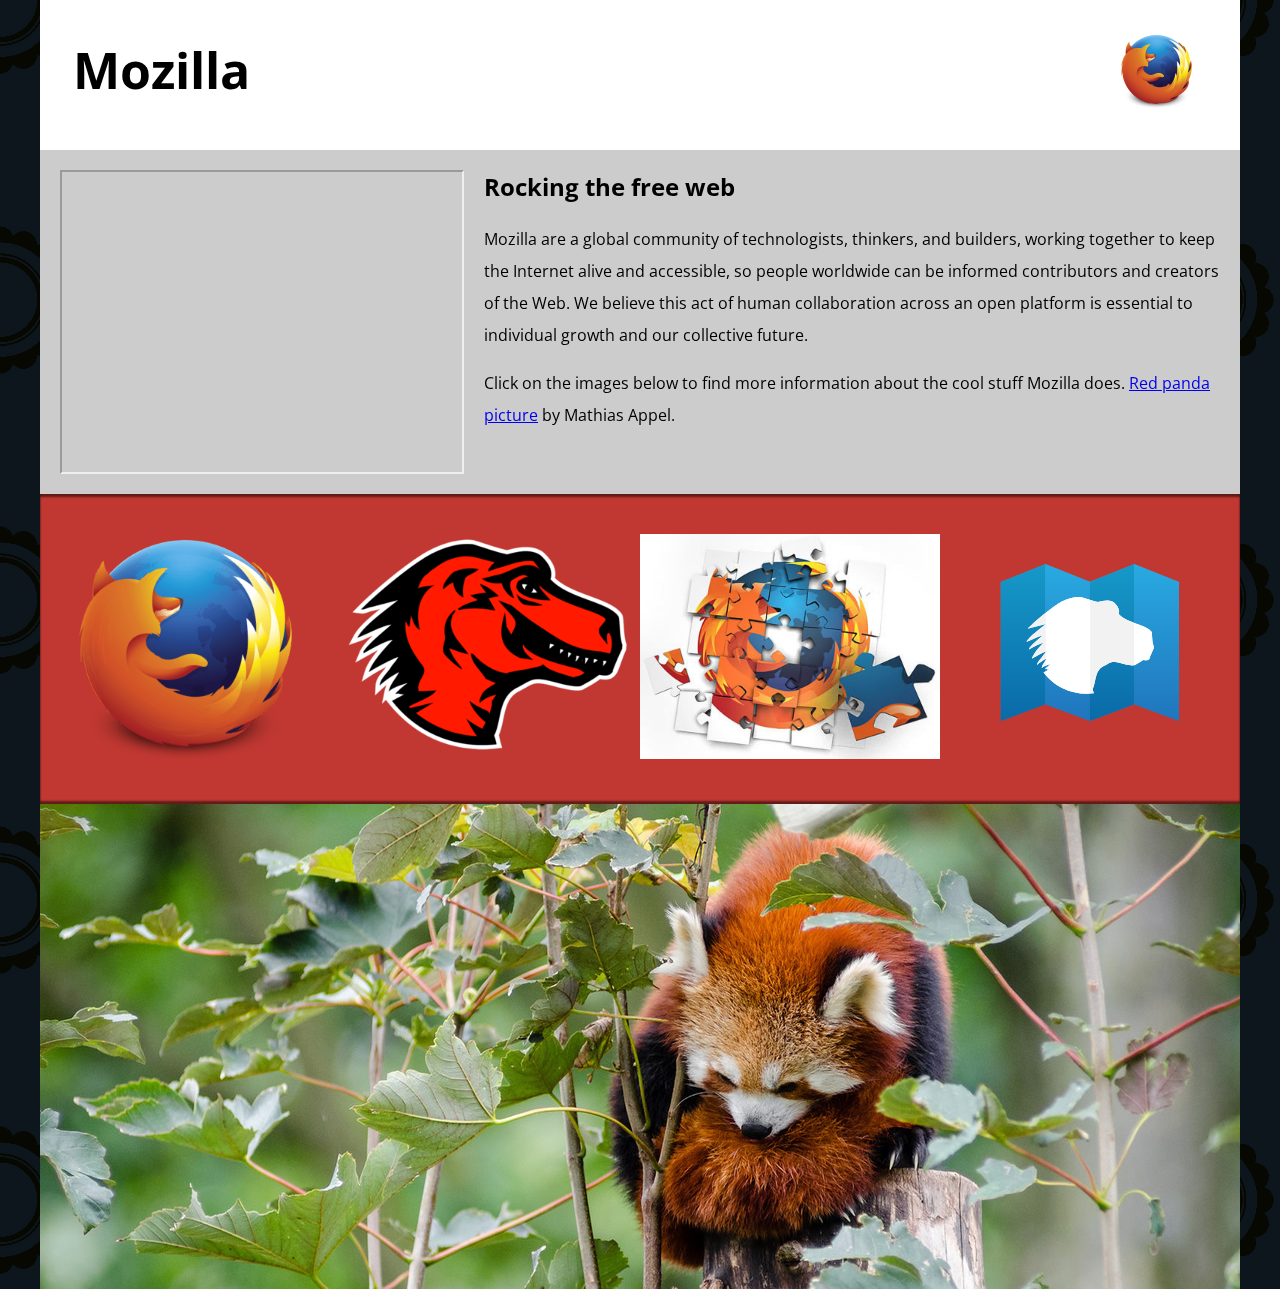
<file: index.html>
<!DOCTYPE html>
<html>
  <head>
    <meta charset="utf-8">
    <meta name="viewport" content="width=device-width">
    <title>Mozilla splash page</title>
    <link href='https://fonts.googleapis.com/css?family=Open+Sans:400,700' rel='stylesheet' type='text/css'>
    <style>
      /* header and body setup */

      html {
        font-family: 'Open Sans', sans-serif;
        background: url(pattern.png);
      }

      body {
        width: 100%;
        max-width: 1200px;
        margin: 0 auto;
        background-color: white;
        position: relative;
      }

      /* Header styling */

      header {
        height: 150px;
      }

      header img {
        width: 100px;
        position: absolute;
        right: 32.5px;
        top: 32.5px;
      }

      h1 {
        font-size: 50px;
        line-height: 140px;
        margin: 0 0 0 32.5px;
      }

      /* main section and video styling */

      main {
        background: #ccc;
      }

      article {
        padding: 20px;
      }

      h2 {
        margin-top: 0;
      }

      p {
        line-height: 2;
      }

      iframe {
        float: left;
        margin: 0 20px 20px 0;
        max-width: 100%;
      }

      /* further info links */

      .further-info {
        clear: left;
        padding: 40px 0;
        background: #c13832;
        box-shadow: inset 0 3px 2px rgba(0,0,0,0.5),
                    inset 0 -3px 2px rgba(0,0,0,0.5);
      }

      .further-info a {
        width: 25%;
        display: block;
        float: left;
      }

      .further-info img {
        max-width: 100%;
      }

      .clearfix {
        clear: both;
      }

      /* Red panda image */

      .red-panda img {
        display: block;
        max-width: 100%;
      }
    </style>
  </head>
  <body>
    <header>
      <h1>Mozilla</h1>
      <!--22520792-->
      <!-- insert <img> element, link to the small
          version of the Firefox logo -->
      <img src="images/400firefox_logo-only_RGB.png" alt="logo firefox">
    </header>

    <main>
      <article>
        <!-- insert iframe from youtube -->
        <!--22520792-->
        <iframe width="400" height="300" src="https://www.youtube.com/embed/ojcNcvb1olg" 
        title="YouTube video player" allow="accelerometer; autoplay; clipboard-write; 
        encrypted-media; gyroscope; picture-in-picture" allowfullscreen></iframe>
        <h2>Rocking the free web</h2>
       
        <p>Mozilla are a global community of technologists, thinkers, and builders, working together to keep the Internet alive and accessible, so people worldwide can be informed contributors and creators of the Web. We believe this act of human collaboration across an open platform is essential to individual growth and our collective future.</p>

        <p>Click on the images below to find more information about the cool stuff Mozilla does. <a href="https://www.flickr.com/photos/mathiasappel/21675551065/">Red panda picture</a> by Mathias Appel.</p>
      </article>

      <div class="further-info">
        <!-- insert images with srcsets and sizes -->
        <!--22520792-->
        <a href="https://www.mozilla.org/en-US/firefox/new/">
          <img srcset="images/400firefox_logo-only_RGB.png 400w, images/120firefox_logo-only_RGB.png 120w" 
          sizes="(max-width: 500px) 120px" src="images/400firefox_logo-only_RGB.png" alt="Firefox Logo">
        </a>
        <!--22520792-->
        <a href="https://www.mozilla.org/">
          <img srcset="images/120mozilla-dinosaur-head.png 120w, images/400mozilla-dinosaur-head.png 400w" 
          sizes="(max-width: 500px) 120px, 400px" src="images/120mozilla-dinosaur-head.png" alt="dinosaur head in red">
        </a>
        <!--22520792-->
        <a href="https://addons.mozilla.org/">
          <img srcset="images/120firefox-addons.jpg 120w, images/400firefox-addons.jpg 400w" 
          sizes="(max-width: 500px) 120px" src="originals/FirefoxAddons400.jpg" alt="Firefor Addons">
        </a>
        <!--22520792-->
        <a href="https://developer.mozilla.org/en-US/">
          <img src="images/mdn.svg" alt="MDN Logo">
        </a>
        <div class="clearfix"></div>
      </div>

      <div class="red-panda">
         <!-- insert picture element -->
         <picture>
          <!--22520792-->
          <source media="(max-width: 600px)" srcset="images/600red-panda-portrait.jpg">
          <!--22520792-->
          <source media="(max-width: 1200px)" srcset="images/1200red-panda-landscape.jpg">
          <!--22520792-->
          <img src="images/1200red-panda-landscape.jpg" alt="A brown and black panda rolled up on a tree">
        </picture>
      </div>

    </main>
  </body>
</html>
</file>
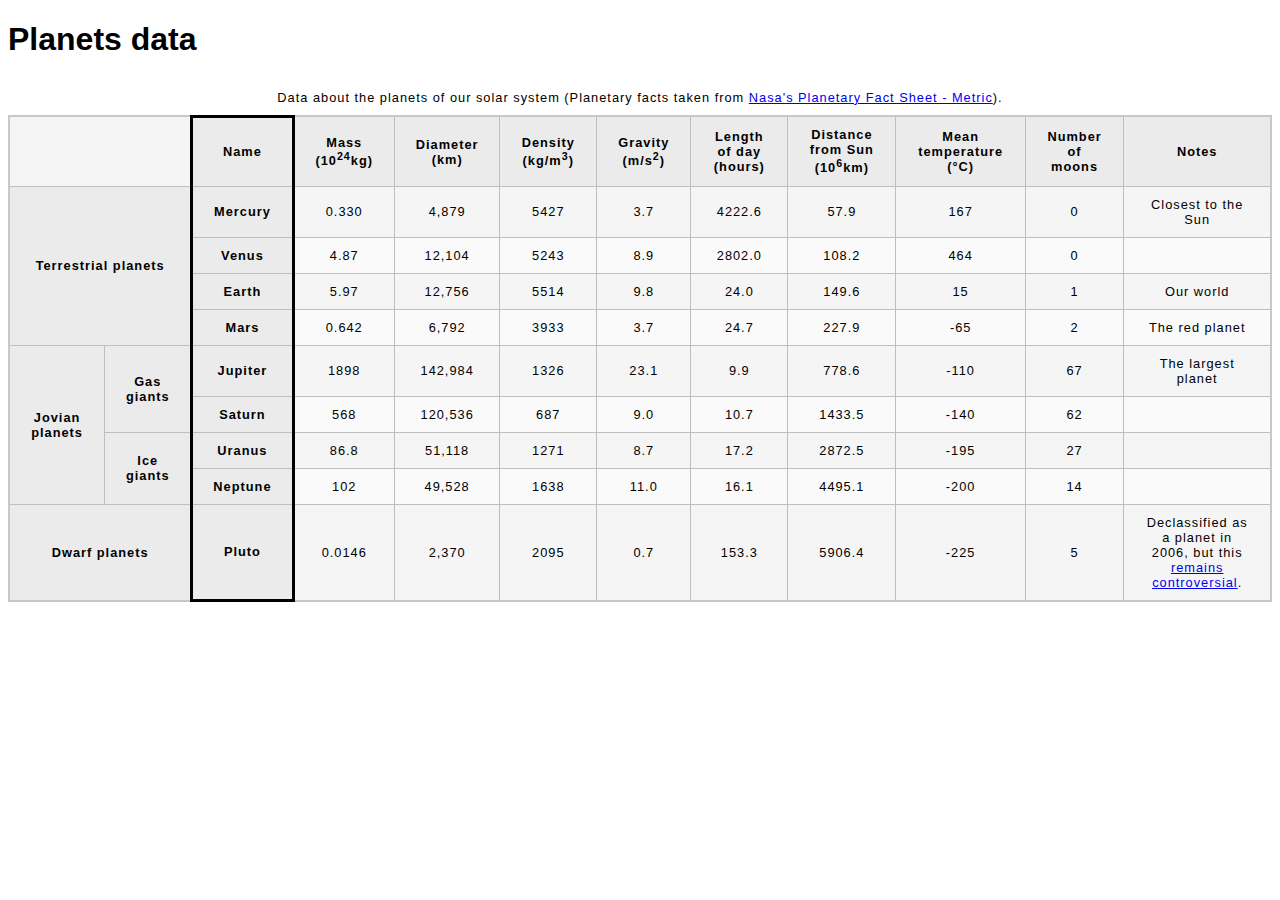
<file: bai2/blank-template.html>
<!DOCTYPE html>
<html lang="en">
  <head>
    <!--22520792-->
    <meta charset="utf-8">
    <meta name="viewport" content="width=device-width">
    <title>Table template</title>
    <link href="./minitable-table.css" rel="stylesheet" type="text/css">
  </head>
  <body>
    <h1>Planets data</h1>
    <table>
        <!--22520792 Nguyễn Võ Tiến Lộc-->
        <caption>Data about the planets of our 
            solar system (Planetary facts taken from 
            <a href="https://nssdc.gsfc.nasa.gov/planetary/factsheet/">Nasa's Planetary Fact Sheet - Metric</a>).
        </caption>
        <!--22520792-->
        <thead>
          <!--22520792-Nguyễn Võ Tiến Lộc-->
          <td colspan="2"></td>
          <th scope="col">Name</th>
          <th scope="col">Mass (10<sup>24</sup>kg)</th>
          <th scope="col">Diameter (km)</th>
          <th scope="col">Density (kg/m<sup>3</sup>)</th>
          <th scope="col">Gravity (m/s<sup>2</sup>)</th>
          <th scope="col">Length of day (hours)</th>
          <th scope="col">Distance from Sun (10<sup>6</sup>km)</th>
          <th scope="col">Mean temperature (°C)</th>
          <th scope="col">Number of moons</th>
          <th scope="col">Notes</th>
        </thead>
        <!--22520792-->
        <tbody>
            <!--22520792-->
            <colgroup>
              <col span="2">
              <col style="border: 3px solid black;">
            </colgroup>
            <!--22520792-Nguyễn Võ Tiến Lộc-->
            <tr>
                <th rowspan="4" colspan="2" scope="rowgroup">Terrestrial planets</th>
                <th scope="row">Mercury</th>
                <td>0.330</td>
                <td>4,879</td>
                <td>5427</td>
                <td>3.7</td>
                <td>4222.6</td>
                <td>57.9</td>
                <td>167</td>
                <td>0</td>
                <td>Closest to the Sun</td>
              </tr>
            <!--22520792-Nguyễn Võ Tiến Lộc-->
              <tr>
                <th scope="row">Venus</th>
                <td>4.87</td>
                <td>12,104</td>
                <td>5243</td>
                <td>8.9</td>
                <td>2802.0</td>
                <td>108.2</td>
                <td>464</td>
                <td>0</td>
                <td></td>
              </tr>
            <!--22520792-Nguyễn Võ Tiến Lộc-->
              <tr>
                <th scope="row">Earth</th>
                <td>5.97</td>
                <td>12,756</td>
                <td>5514</td>
                <td>9.8</td>
                <td>24.0</td>
                <td>149.6</td>
                <td>15</td>
                <td>1</td>
                <td>Our world</td>
              </tr>
            <!--22520792-Nguyễn Võ Tiến Lộc-->
              <tr>
                <th scope="row">Mars</th>
                <td>0.642</td>
                <td>6,792</td>
                <td>3933</td>
                <td>3.7</td>
                <td>24.7</td>
                <td>227.9</td>
                <td>-65</td>
                <td>2</td>
                <td>The red planet</td>
              </tr>
            <!--22520792-Nguyễn Võ Tiến Lộc-->
              <tr>
                <th rowspan="4" scope="rowgroup">Jovian planets</th>
                <th rowspan="2" scope="rowgroup">Gas giants</th>
                <th scope="row">Jupiter</th>
                <td>1898</td>
                <td>142,984</td>
                <td>1326</td>
                <td>23.1</td>
                <td>9.9</td>
                <td>778.6</td>
                <td>-110</td>
                <td>67</td>
                <td>The largest planet</td>
              </tr>
            <!--22520792-Nguyễn Võ Tiến Lộc-->
              <tr>
                <th scope="row">Saturn</th>
                <td>568</td>
                <td>120,536</td>
                <td>687</td>
                <td>9.0</td>
                <td>10.7</td>
                <td>1433.5</td>
                <td>-140</td>
                <td>62</td>
                <td></td>
              </tr>
             <!--22520792-Nguyễn Võ Tiến Lộc-->
              <tr>
                <th rowspan="2" scope="rowgroup">Ice giants</th>
                <th scope="row">Uranus</th>
                <td>86.8</td>
                <td>51,118</td>
                <td>1271</td>
                <td>8.7</td>
                <td>17.2</td>
                <td>2872.5</td>
                <td>-195</td>
                <td>27</td>
                <td></td>
              </tr>
             <!--22520792-Nguyễn Võ Tiến Lộc-->
              <tr>
                <th scope="row">Neptune</th>
                <td>102</td>
                <td>49,528</td>
                <td>1638</td>
                <td>11.0</td>
                <td>16.1</td>
                <td>4495.1</td>
                <td>-200</td>
                <td>14</td>
                <td></td>
              </tr>
             <!--22520792-Nguyễn Võ Tiến Lộc-->
              <tr>
                <th colspan="2" scope="row">Dwarf planets</th>
                <th scope="row">Pluto</th>
                <td>0.0146</td>
                <td>2,370</td>
                <td>2095</td>
                <td>0.7</td>
                <td>153.3</td>
                <td>5906.4</td>
                <td>-225</td>
                <td>5</td>
                <td>Declassified as a planet in 2006, but this <a href="https://www.usatoday.com/story/tech/2014/10/02/pluto-planet-solar-system/16578959/">remains controversial</a>.</td>
              </tr>
        </tbody>
    </table>
  </body>
</html>
</file>
<file: bai2/minitable-table.css>
html {
    font-family: sans-serif;
}
/*22520792*/
table {
    border-collapse: collapse;
    border: 2px solid rgb(200,200,200);
    letter-spacing: 1px;
    font-size: 0.8rem;
}
/*22520792*/
td, th {
    border: 1px solid rgb(190,190,190);
    padding: 10px 20px;
}
/*22520792*/
th {
    background-color: rgb(235,235,235);
}
/*22520792*/
td {
    text-align: center;
}
/*22520792*/
tr:nth-child(even) td {
    background-color: rgb(250,250,250);
}
/*22520792*/
tr:nth-child(odd) td {
    background-color: rgb(245,245,245);
}
/*22520792*/
caption {
    padding: 10px;
}
</file>
